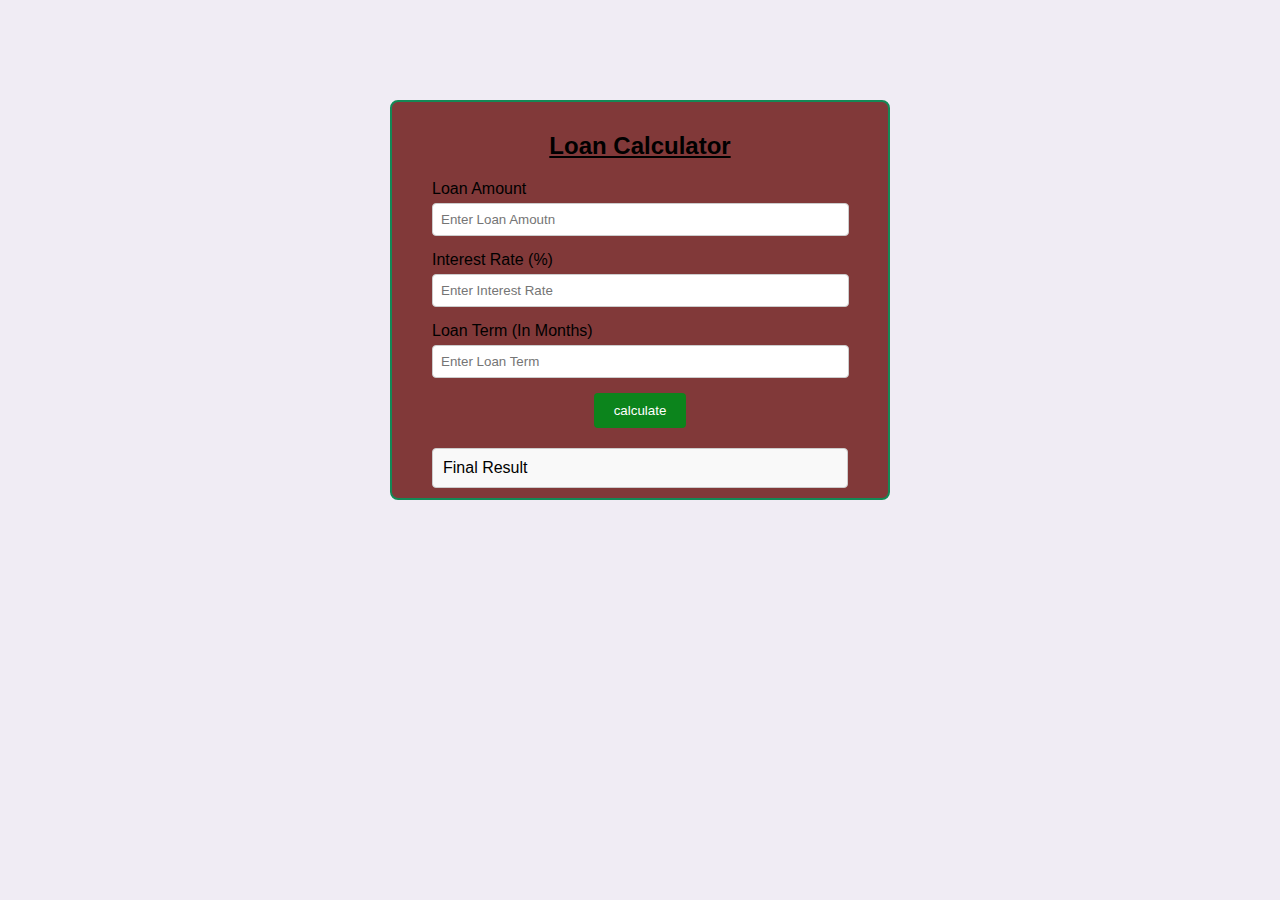
<file: index.html>
<!DOCTYPE html>
<html lang="en">

<head>
    <meta charset="utf-8">
    <meta name="viewport" content="width=device-width,initial-scale=1.0">
    <title>loan calculator</title>
    <link rel="stylesheet" href="sty.css">

</head>

<body>


    <div class="container">
        <div class="calculator">
            <h2>Loan Calculator</h2>
            <div class="input-group">
                <label> Loan Amount</label>
                <input type="number" id="loneAmountInput" placeholder="Enter Loan Amoutn">
            </div>

            <div class="input-group">
                <label> Interest Rate (%)</label>
                <input type="number" id="InterestRateInput" placeholder="Enter Interest Rate">
            </div>

            <div class="input-group">
                <label> Loan Term (In Months)</label>
                <input type="number" id="loneTermInput" placeholder="Enter Loan Term">
            </div>
            <button id="calculateBtn">calculate</button>
            <div id="result">Final Result</div>
        </div>
    </div>
    <script src="script.js"></script>


</body>
</head>

</html>
</file>
<file: sty.css>
body{
    font-family: Arial, sans-serif;
    background-color: #f0ecf4;

}
.container{
    max-width: 500px;
    margin: 100px auto;

}
h2{
    text-align: center;
    text-decoration: underline;

}
.calculator{
    background-color: #813939;
    border: 2px solid #148956;
    padding: 10px 40px;
    border-radius: 8px;

}
.input-group{
    margin-bottom: 15px;

}
.input-group label{
    display: block;
    margin-bottom: 5px;

}
.input-group input{
    width: 96%;
    padding: 8px;
    border: 1px solid #ccc;
    border-radius: 4px;


}
button{
    display: block;
    margin: 0 auto;
    padding: 10px 20px;
    background-color: #0c841c;
    border: none;
    border-radius: 4px;
    color: #fff;
    cursor: pointer;

} 
#result{
    margin-top: 20px;
    padding: 10px;
    background-color: #f9f9f9;
    border: 1px solid #ccc;
    border-radius: 4px;

}
</file>
